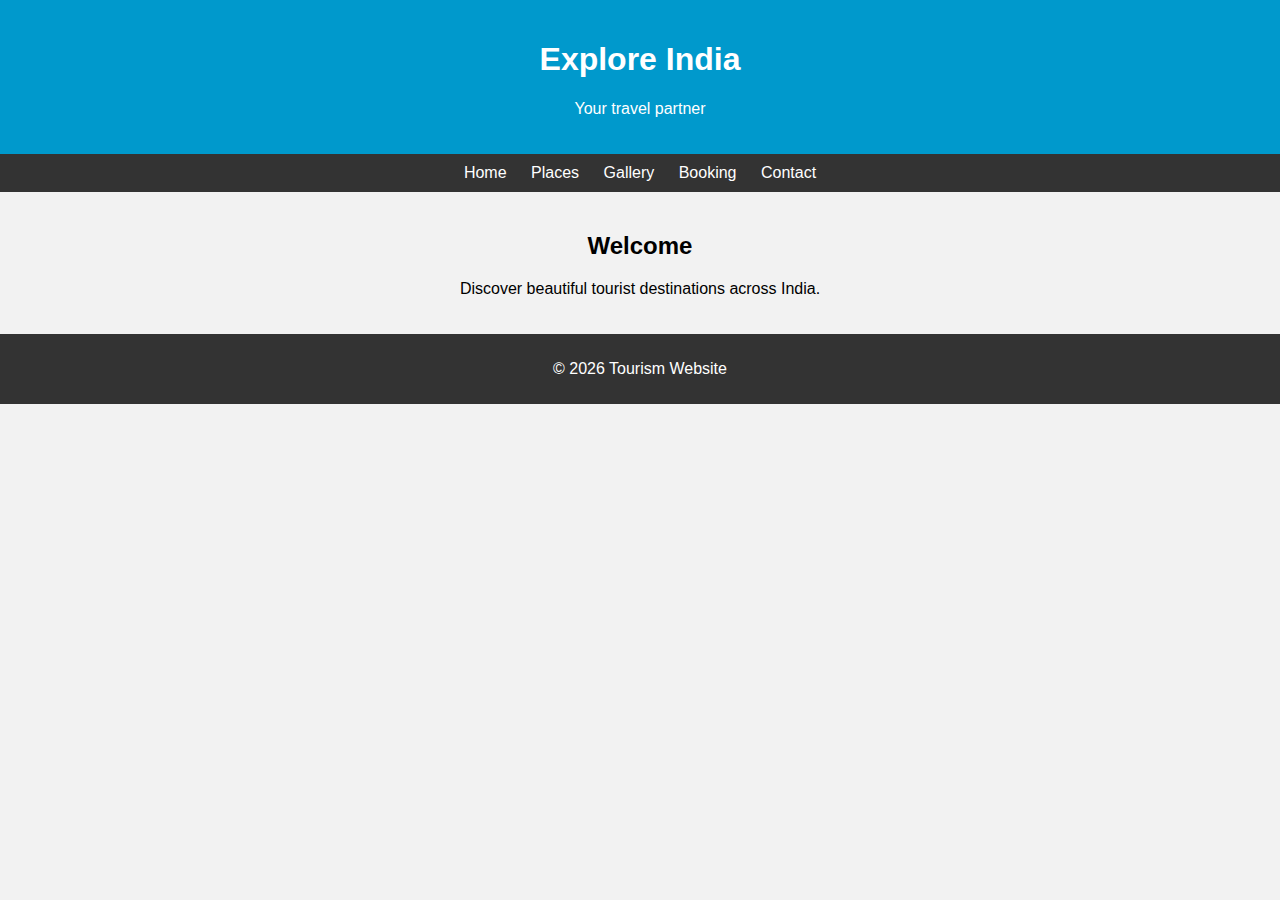
<file: index.html>
<!DOCTYPE html>
<html>
<head>
    <title>Tourism Website</title>
    <link rel="stylesheet" href="style.css">
</head>
<body>

<header>
    <h1>Explore India</h1>
    <p>Your travel partner</p>
</header>

<nav>
    <a href="index.html">Home</a>
    <a href="place.html">Places</a>
    <a href="gallery.html">Gallery</a>
    <a href="book.html">Booking</a>
    <a href="contact.html">Contact</a>
</nav>

<section>
    <h2>Welcome</h2>
    <p>Discover beautiful tourist destinations across India.</p>
</section>

<footer>
    <p>© 2026 Tourism Website</p>
</footer>

</body>
</html>
</file>
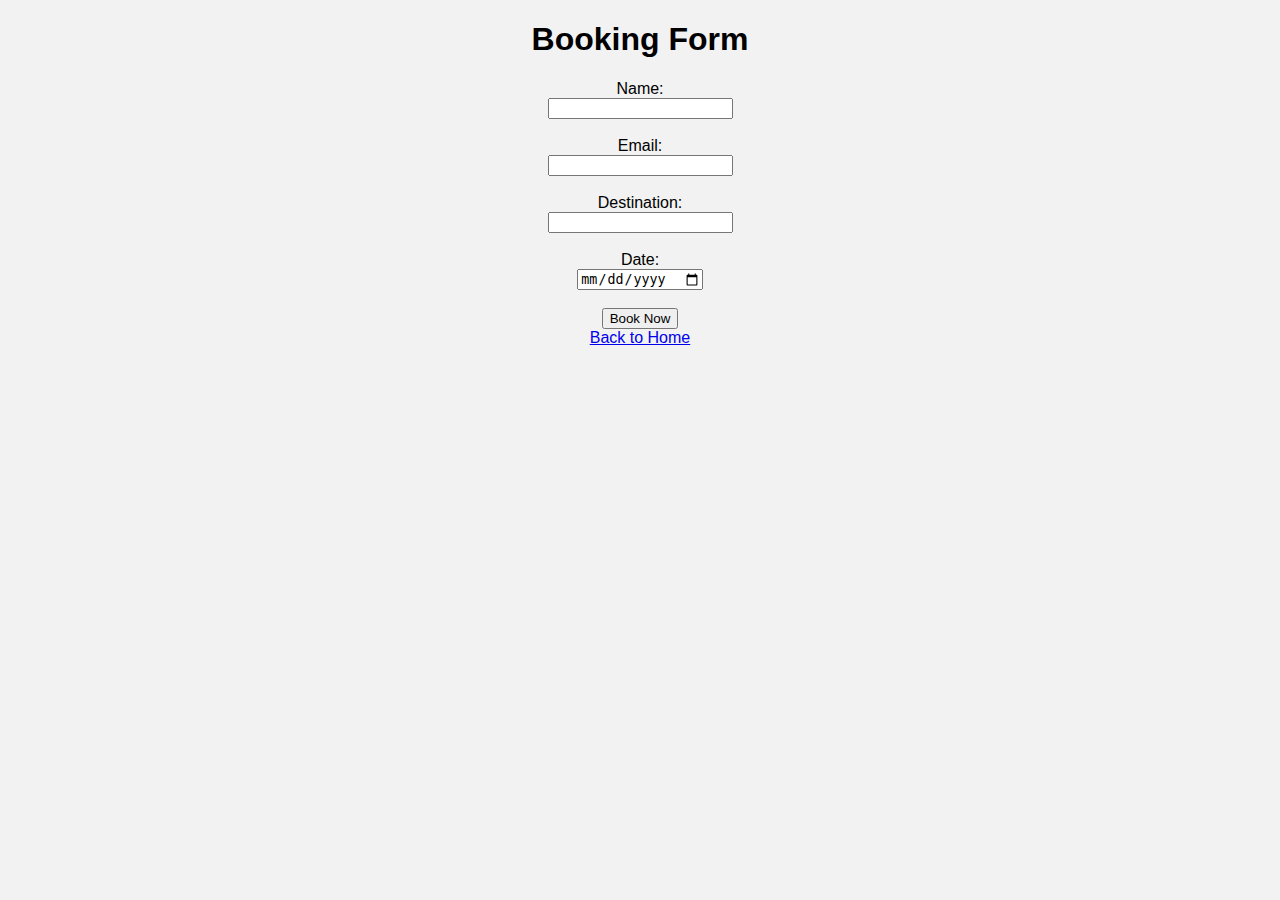
<file: book.html>
<!DOCTYPE html>
<html>
<head>
    <title>Booking</title>
    <link rel="stylesheet" href="style.css">
</head>
<body>

<h1>Booking Form</h1>

<form>
    <label>Name:</label><br>
    <input type="text" required><br><br>

    <label>Email:</label><br>
    <input type="email" required><br><br>

    <label>Destination:</label><br>
    <input type="text"><br><br>

    <label>Date:</label><br>
    <input type="date"><br><br>

    <input type="submit" value="Book Now">
</form>

<a href="index.html">Back to Home</a>

</body>
</html>
</file>
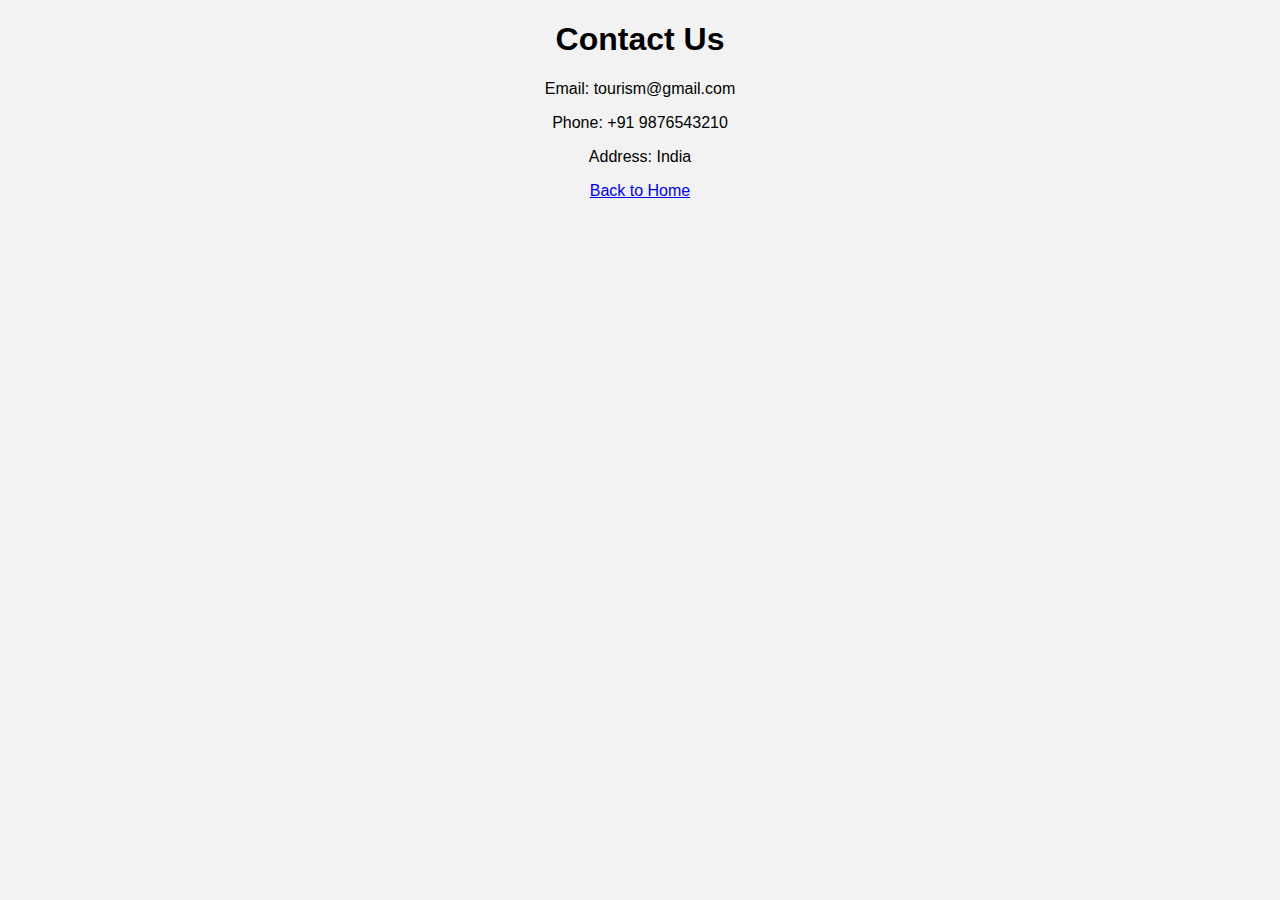
<file: contact.html>
<!DOCTYPE html>
<html>
<head>
    <title>Contact Us</title>
    <link rel="stylesheet" href="style.css">
</head>
<body>

<h1>Contact Us</h1>

<p>Email: tourism@gmail.com</p>
<p>Phone: +91 9876543210</p>
<p>Address: India</p>

<a href="index.html">Back to Home</a>

</body>
</html>
</file>
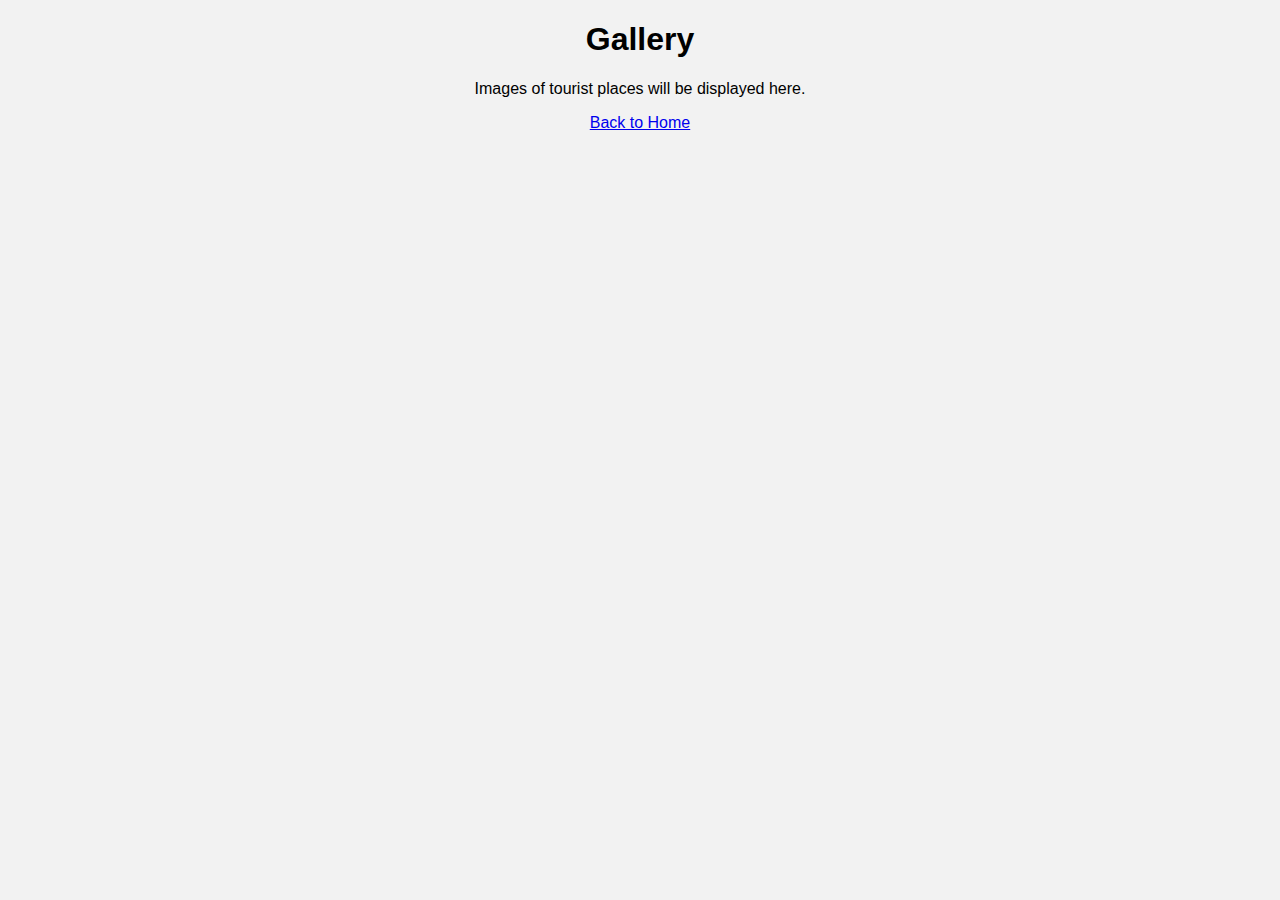
<file: gallery.html>
<!DOCTYPE html>
<html>
<head>
    <title>Gallery</title>
    <link rel="stylesheet" href="style.css">
</head>
<body>

<h1>Gallery</h1>

<p>Images of tourist places will be displayed here.</p>

<a href="index.html">Back to Home</a>

</body>
</html>
</file>
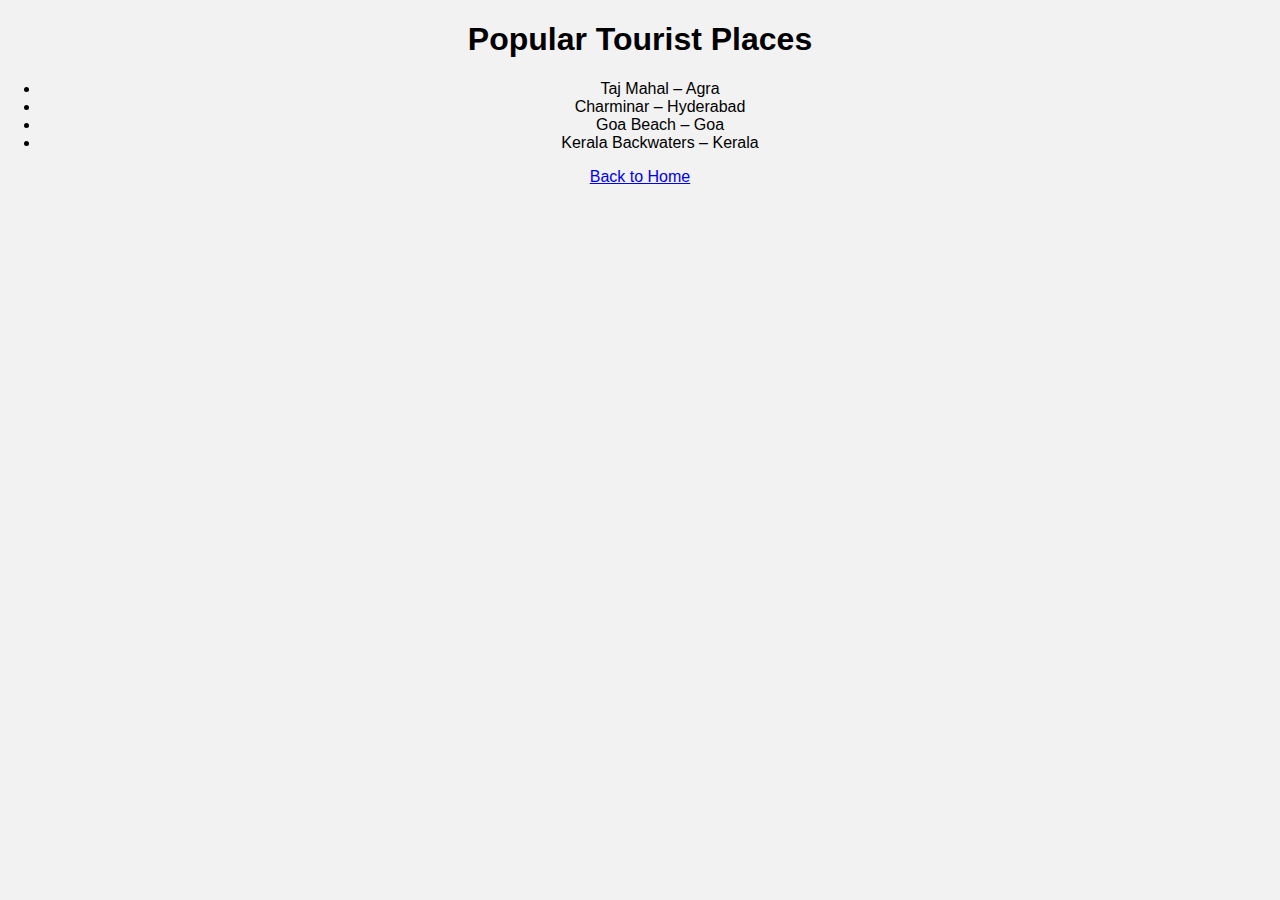
<file: place.html>
<!DOCTYPE html>
<html>
<head>
    <title>Tourist Places</title>
    <link rel="stylesheet" href="style.css">
</head>
<body>

<h1>Popular Tourist Places</h1>

<ul>
    <li>Taj Mahal – Agra</li>
    <li>Charminar – Hyderabad</li>
    <li>Goa Beach – Goa</li>
    <li>Kerala Backwaters – Kerala</li>
</ul>

<a href="index.html">Back to Home</a>

</body>
</html>
</file>
<file: style.css>
body {
    font-family: Arial;
    margin: 0;
    padding: 0;
    background-color: #f2f2f2;
    text-align: center;
}

header {
    background-color: #0099cc;
    color: white;
    padding: 20px;
}

nav {
    background-color: #333;
    padding: 10px;
}

nav a {
    color: white;
    margin: 10px;
    text-decoration: none;
}

nav a:hover {
    text-decoration: underline;
}

section {
    padding: 20px;
}

footer {
    background-color: #333;
    color: white;
    padding: 10px;
}
</file>
